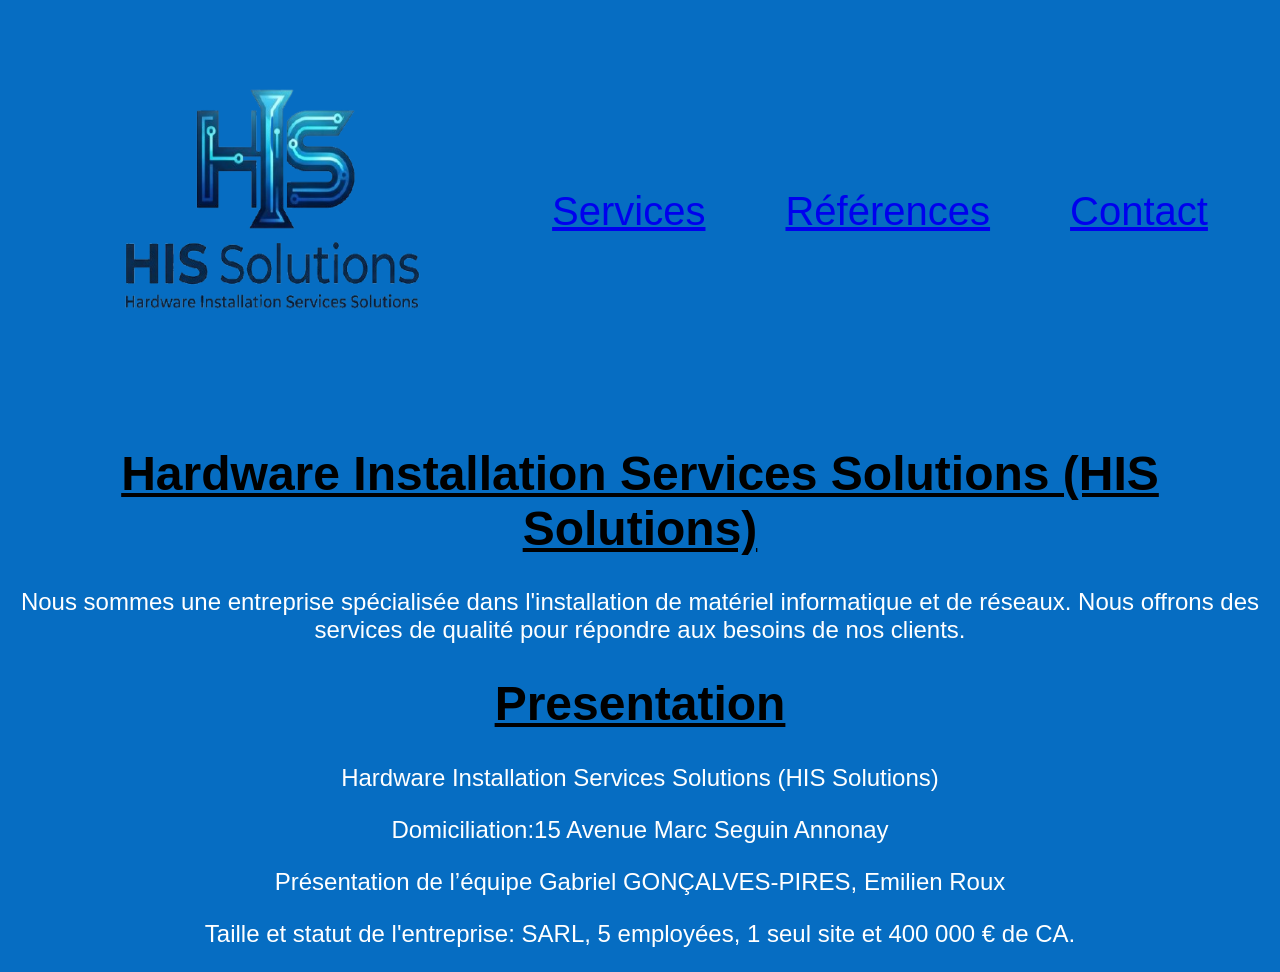
<file: Site-web/index.html>
<!DOCTYPE html>
<html lang="fr">
<head>
    <meta charset="UTF-8">
    <meta name="viewport" content="width=device-width, initial-scale=1.0">
    <title>Hardware Installation Services Solutions</title>
    <link href="css/index.css" rel="stylesheet" />  
</head>
<header class="header">
    <a href="index.html"><img src="documents/LOGO HIS.V2.png" alt="Logo HIS Solutions" width="400" height="400"></a>
    <nav class="nav-links">
            <p class="nav-link"><a href="html/services.html">Services</a></p>
            <p class="nav-link"><a href="html/references.html">Références</a></p>
            <p class="nav-link"><a href="html/contacts.html">Contact</a></p>
    </nav>
</header>
<body text-align="center">
    <h1>
        Hardware Installation Services Solutions (HIS Solutions)
    </h1>
    <p>
        Nous sommes une entreprise spécialisée dans l'installation de matériel informatique et de réseaux. Nous offrons des services de qualité pour répondre aux besoins de nos clients.
    </p>
<h1>
        Presentation  
</h1>
        <p>
            Hardware Installation Services Solutions (HIS Solutions)
        </p>
    <p>Domiciliation:15 Avenue Marc Seguin Annonay</p>
    <p>Présentation de l’équipe Gabriel GONÇALVES-PIRES, Emilien Roux</p>
    <p>Taille et statut de l'entreprise: SARL, 5 employées, 1 seul site et 400 000 € de CA. </p>
</body>
</html>
</file>
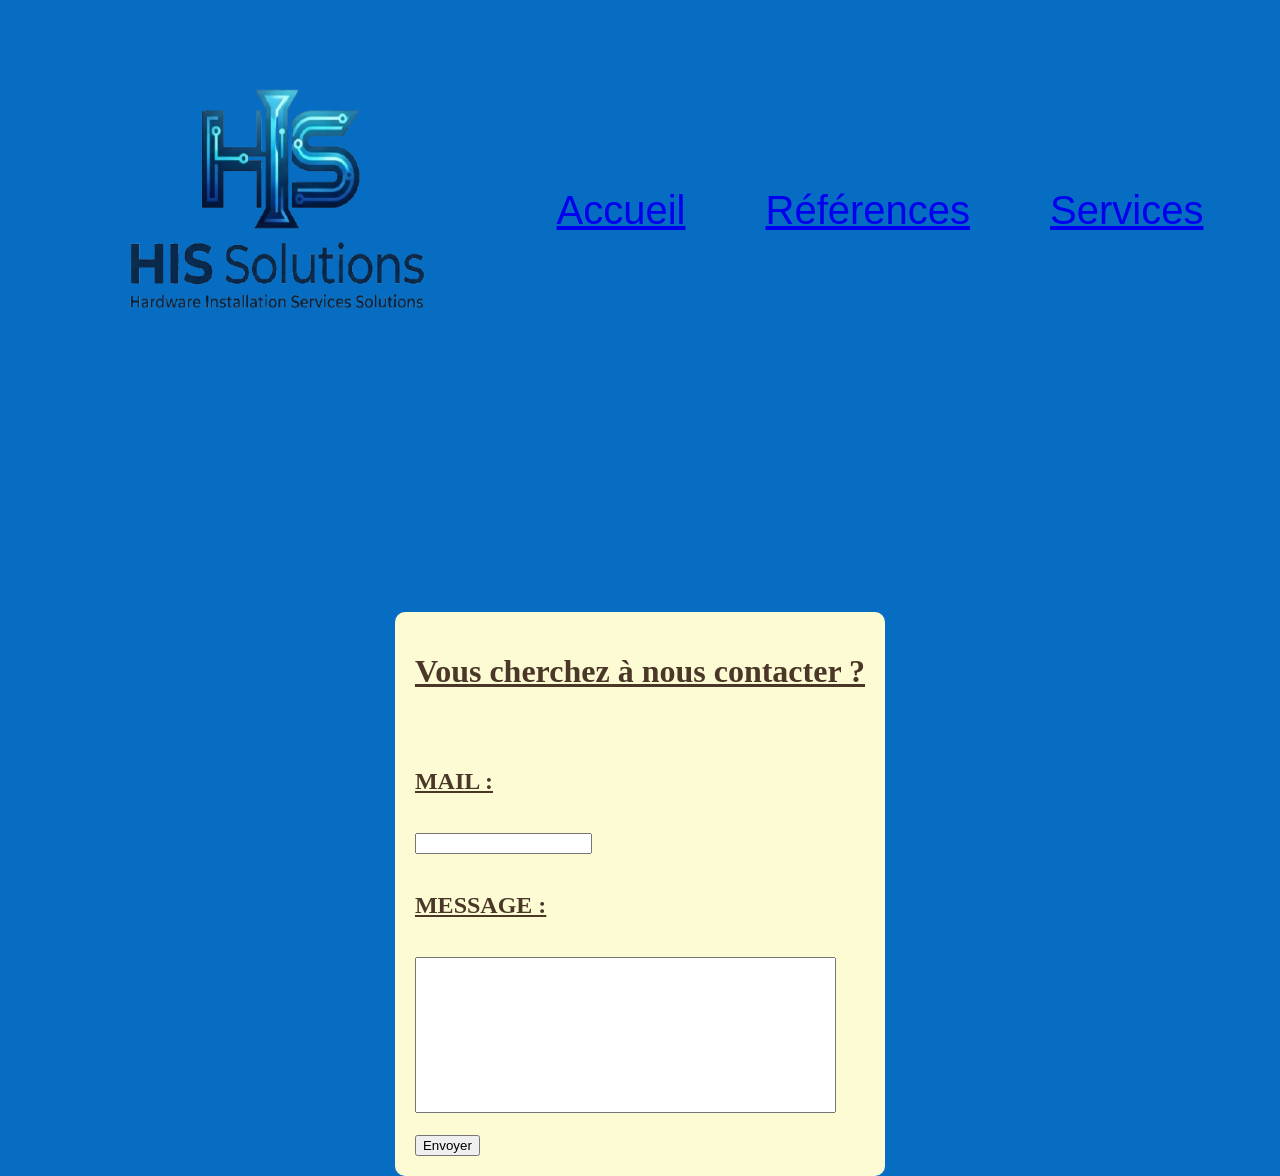
<file: Site-web/html/contacts.html>
<!DOCTYPE html>
<html lang="fr">
<head>
    <meta charset="UTF-8">
    <meta name="viewport" content="width=device-width, initial-scale=1.0">
    <title>Contact</title>
    <link href="../css/contacts.css" rel="stylesheet" />
</head>
<header class="header">
    <a href="../index.html"><img src="../documents/LOGO HIS.V2.png" alt="Logo HIS Solutions" width="400" height="400"></a>
    <nav class="nav-links">
            <p class="nav-link"><a href="../index.html">Accueil</a></p>
            <p class="nav-link"><a href="references.html">Références</a></p>
            <p class="nav-link"><a href="services.html">Services</a></p>
    </nav>
</header>
<body>
    <form class="form" action="https://formspree.io/f/mwlobwzz" method="POST">
        <h1 ><u>Vous cherchez à nous contacter ?</u></h1><br><br>
        <label for="mail"><h2><u>MAIL :</u></h2></label><br>
        <input type="email" id="mail" name="mail" value="" required><br><br>
        
        <label for="message"><h2><u>MESSAGE :</u></h2></label><br>
        <textarea id="message" name="message" rows="10" cols="50" class="textarea"></textarea><br><br>
        
        <input type="submit" value="Envoyer">
    </form> 
</body>
</html>
</file>
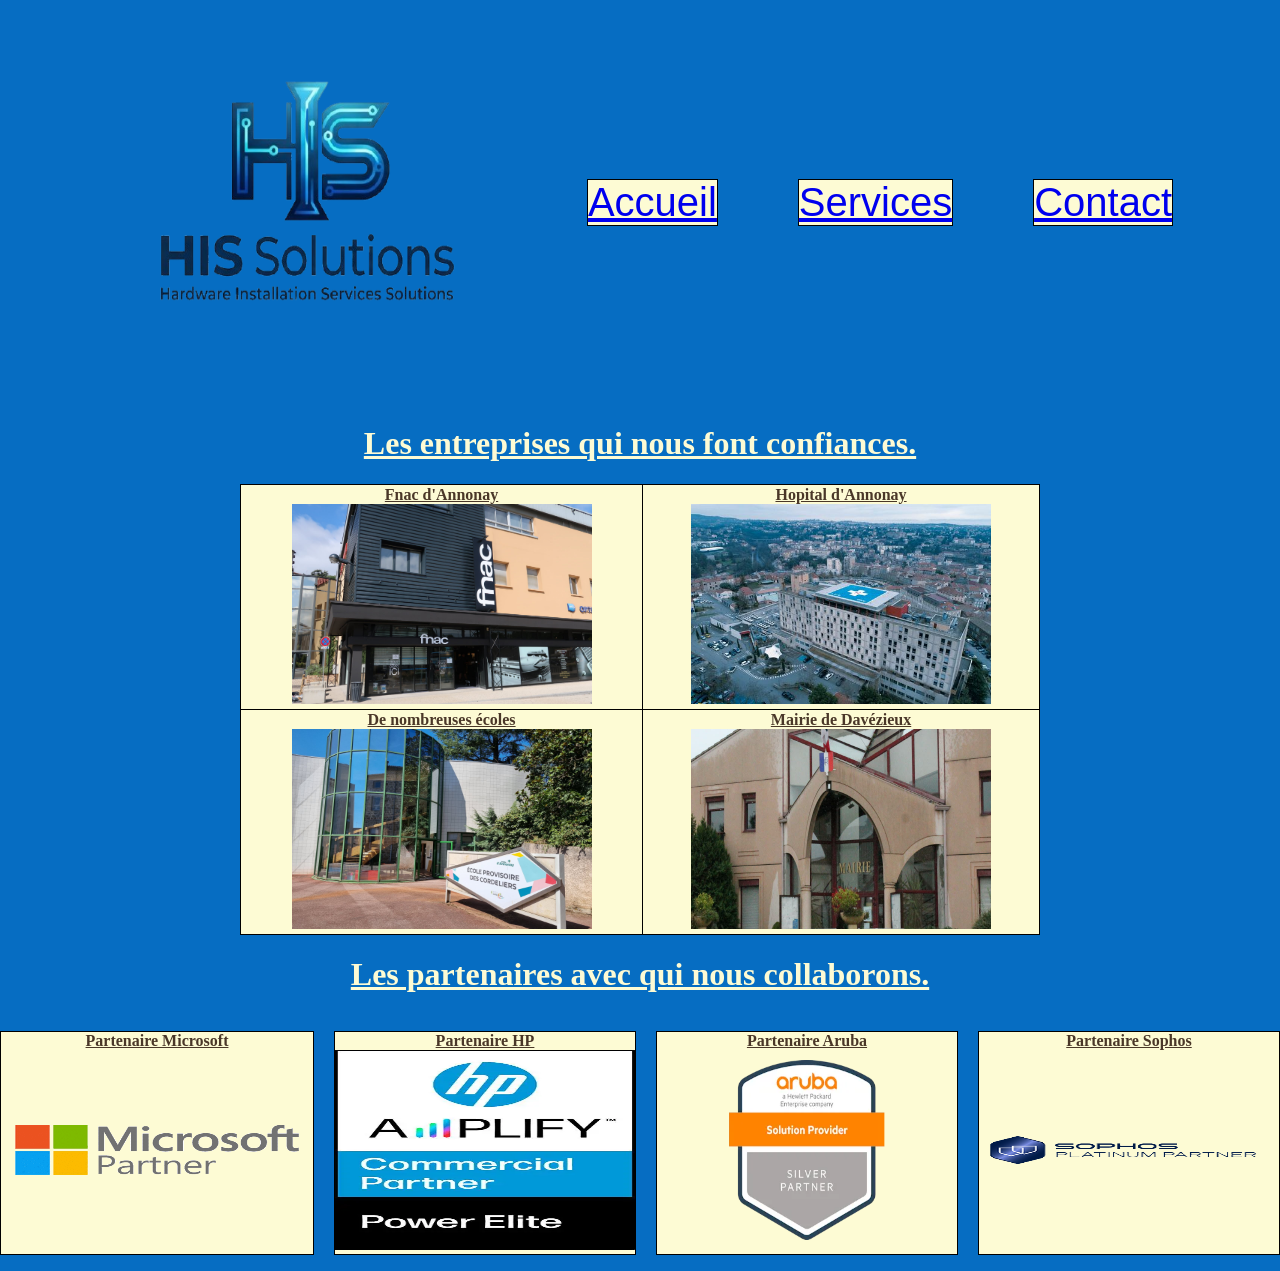
<file: Site-web/html/references.html>
<!DOCTYPE html>
<html lang="fr">
<head>
    <meta charset="UTF-8">
    <meta name="viewport" content="width=device-width, initial-scale=1.0">
    <title>References</title>
    <link href="../css/references.css" rel="stylesheet" />
</head>
<header class="header">
    <a href="../index.html"><img src="../documents/LOGO HIS.V2.png" alt="Logo HIS Solutions" width="400" height="400"></a>
    <nav class="nav-links">
            <p class="nav-link"><a href="../index.html">Accueil</a></p>
            <p class="nav-link"><a href="services.html">Services</a></p>
            <p class="nav-link"><a href="contacts.html">Contact</a></p>
    </nav>
</header>
<body>
        <table>
            <caption><h1>Les entreprises qui nous font confiances.</h1></caption>
            <tr>
                <td><strong>Fnac d'Annonay</strong><img src="../documents/FNAC.jpg" alt="Client : Fnac d'Annonay" width="300" height="200"></td>
                <td><strong>Hopital d'Annonay</strong><img src="../documents/HOPITAL.jpg" alt="Client : Hôpital d'Annonay" width="300" height="200"></td>
            </tr>
            <tr>
                <td><strong>De nombreuses écoles</strong><img src="../documents/ECOLE.jpg" alt="Client : École" width="300" height="200"></td>
                <td><strong>Mairie de Davézieux</strong><img src="../documents/MAIRIE.jpg" alt="Client : Mairie de Davézieux" width="300" height="200"></td>
            </tr>  
        </table>
        <h1>Les partenaires avec qui nous collaborons.</h1>
        <partenaire>
            <p><strong>Partenaire Microsoft</strong><img src="../documents/Microsoft-Partner.webp" alt="Microsoft Partner" width="300" height="200"></p>
            <p><strong>Partenaire HP</strong><img src="../documents/OIP.webp" alt="HP AMPLIFY POWER ELITE" width="300" height="200"></p>
            <p><strong>Partenaire Aruba</strong><img src="../documents/Aruba-Silver-Partner.webp" alt="Aruba Silver Partner" width="300" height="200"></p>
            <p><strong>Partenaire Sophos</strong><img src="../documents/sophos_platinum_logo_25_347x520.png" alt="Sophos Platinum Partner" width="300" height="200"></p>
        </partenaire>
</body>
</html>
</file>
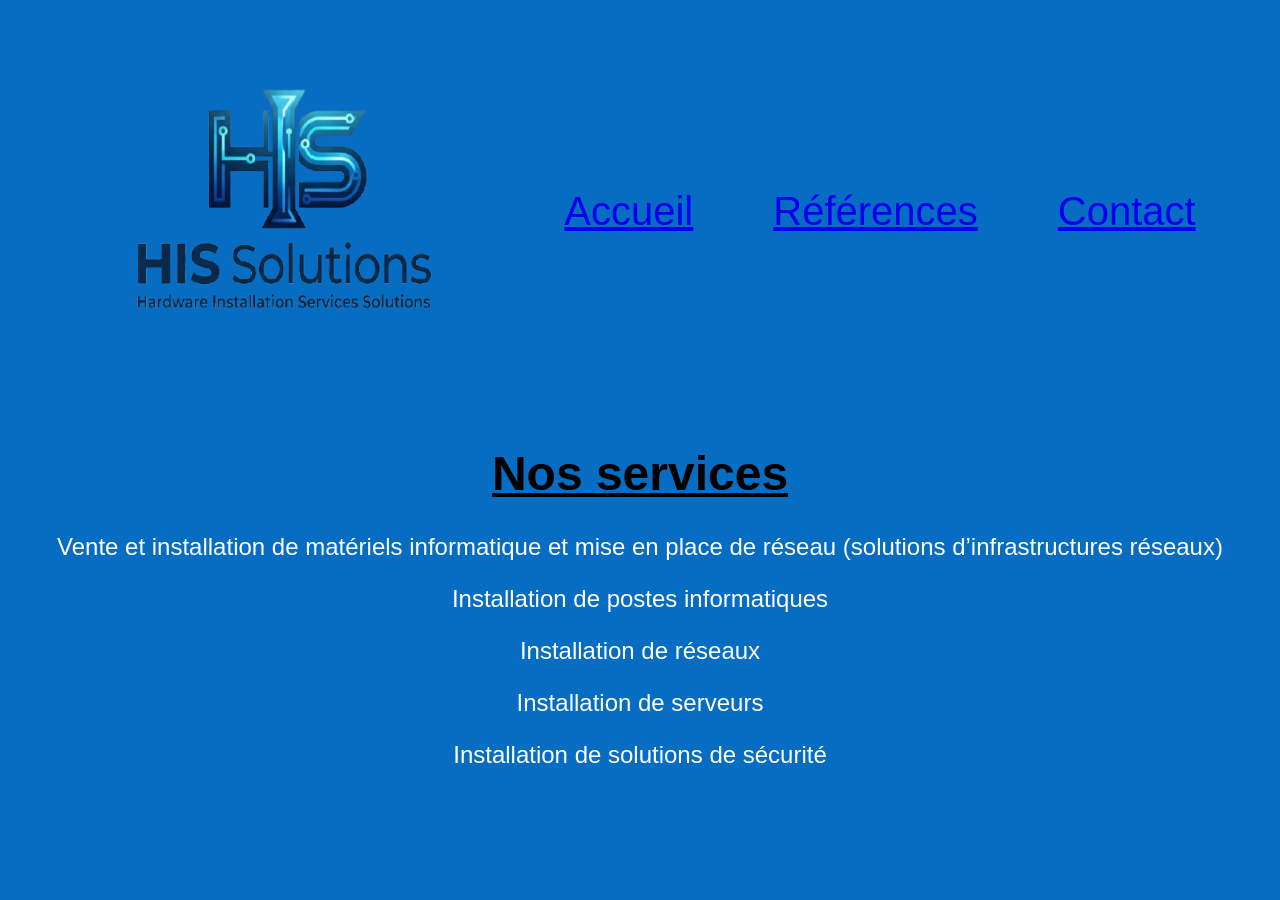
<file: Site-web/html/services.html>
<!DOCTYPE html>
<html lang="fr">
<head>
    <meta charset="UTF-8">
    <meta name="viewport" content="width=device-width, initial-scale=1.0">
    <title>Services</title>
    <link href="../css/services.css" rel="stylesheet" />    
</head>
<header class="header">
    <a href="../index.html"><img src="../documents/LOGO HIS.V2.png" alt="Logo HIS Solutions" width="400" height="400"></a>
    <nav class="nav-links">
            <p class="nav-link"><a href="../index.html">Accueil</a></p>
            <p class="nav-link"><a href="references.html">Références</a></p>
            <p class="nav-link"><a href="contacts.html">Contact</a></p>
    </nav>
</header>
<body text-align="center">
    <h1>Nos services</h1>
    <p>Vente et installation de matériels informatique et mise en place de réseau (solutions d’infrastructures réseaux) </p>
        <p>Installation de postes informatiques</p>
        <p>Installation de réseaux</p>
        <p>Installation de serveurs</p>
        <p>Installation de solutions de sécurité</p>
</body>
</html>
</file>
<file: Site-web/css/index.css>
body {
  background-color: #066dc2;
  font-size: 24px;
  font-family: Arial, sans-serif;
  text-align: center;
}
table {
  border: 1px solid black;
  border-collapse: collapse;
  width: 800px;
  height: 300px;
  margin: 0 auto;
  text-align: center;
}

td {
  border: 1px solid black;
}
.header {
  display: flex;
  flex-direction: row;
  gap: 80px;
  align-items: center;
  justify-content: center;
}
.nav-links {
  font-size: 40px;
  font-family: Arial, sans-serif;
  display: flex;
  flex-direction: row;
  gap: 80px;
  text-align: center;
  align-items: center;
  justify-content: center;
}
p{
  color: #ffffff;
}
h1 {
  text-align: center;
  text-decoration: underline;
  color: black;
}
</file>
<file: Site-web/css/contacts.css>
body {
    background-color: #066dc2;
    text-align: center;
}

.form {
    display: inline-block;
    text-align: left;
    background-color: #fdfbd4;
    padding: 20px;
    border-radius: 10px;
    position: relative;
    top: 200px;
}
.textarea {
    resize: none;
}
h1 {
    color : #4A3728;
}

h2 {
    color : #4A3728;
}
.header {
  display: flex;
  flex-direction: row;
  gap: 80px;
  align-items: center;
  justify-content: center;
}
.nav-links {
  font-size: 40px;
  font-family: Arial, sans-serif;
  display: flex;
  flex-direction: row;
  gap: 80px;
  text-align: center;
  align-items: center;
  justify-content: center;
}
</file>
<file: Site-web/css/references.css>
body {
  background-color: #066dc2;
  margin: 0;
  padding: 0;
}
table {
  background-color: #fdfbd4;
  border: 1px solid black;
  border-collapse: collapse;
  width: 800px;
  height: 300px;
  margin: 0 auto;
}

td {
  border: 1px solid black;
  text-align: center;
  text-decoration: underline;
  color: #4A3728;
}

partenaire {
  display: flex;
  justify-content: center;
  align-items: center;
  gap: 20px;
  margin-top: 20px;
}
p {
  border: 1px solid black;
  background-color: #fdfbd4;
  text-align: center;
  text-decoration: underline;
  color: #4A3728;
}
h1 {
  text-align: center;
  text-decoration: underline;
  color: #fdfbd4;
}
.header {
  display: flex;
  flex-direction: row;
  gap: 80px;
  align-items: center;
  justify-content: center;
}
.nav-links {
  font-size: 40px;
  font-family: Arial, sans-serif;
  display: flex;
  flex-direction: row;
  gap: 80px;
  text-align: center;
  align-items: center;
  justify-content: center;
}
</file>
<file: Site-web/css/services.css>
body {
  background-color: #066dc2;
  text-align: center;
  font-size: 24px;
  font-family: Arial, sans-serif;
}
table {
  text-align: center;
  border: 1px solid black;
  border-collapse: collapse;
  width: 800px;
  height: 300px;
  margin: 0 auto;
}

td {
  border: 1px solid black;
}
.header {
  display: flex;
  flex-direction: row;
  gap: 80px;
  align-items: center;
  justify-content: center;
}
.nav-links {
  font-size: 40px;
  font-family: Arial, sans-serif;
  display: flex;
  flex-direction: row;
  gap: 80px;
  text-align: center;
  align-items: center;
  justify-content: center;
}
p{
  color: #ffffff;
}
h1 {
  text-align: center;
  text-decoration: underline;
  color: black;
}
</file>
